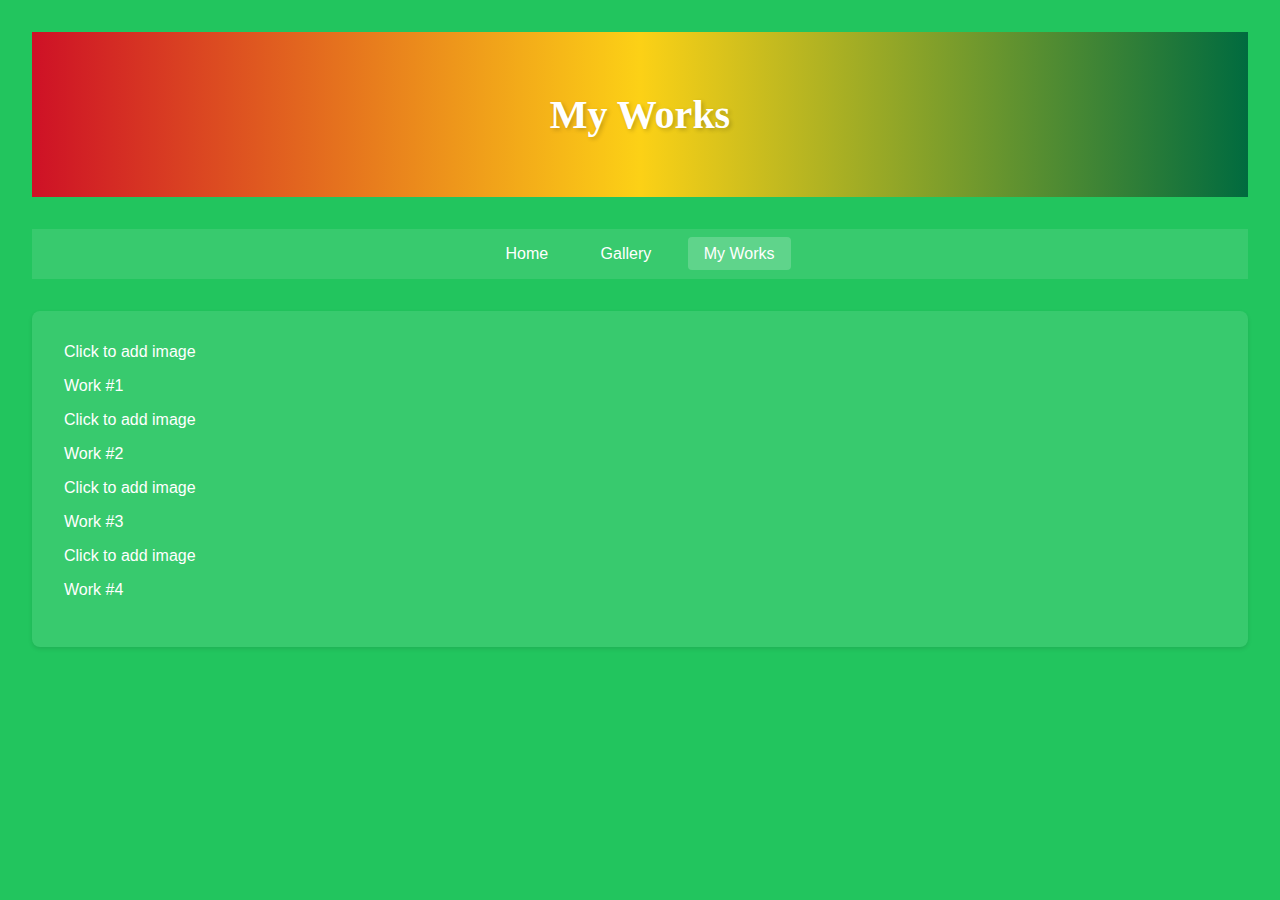
<file: works (1).html>
<!DOCTYPE html>
<html>
<head>
  <meta charset="utf-8">
  <meta name="viewport" content="width=device-width">
  <title>My Works - On The Come Up</title>
  <link href="style.css" rel="stylesheet" type="text/css" />
  <link href="https://fonts.cdnfonts.com/css/comic-sans" rel="stylesheet">
  <link href="https://fonts.googleapis.com/css2?family=Lobster&display=swap" rel="stylesheet">
</head>
<body>
  <header class="header">
    <h1>My Works</h1>
  </header>
  <nav class="navigation">
    <a href="index.html">Home</a>
    <a href="gallery.html">Gallery</a>
    <a href="works.html" class="active">My Works</a>
  </nav>
  <main class="container">
    <div class="card">
      <div class="works-grid">
        <div class="work-item">
          <div class="image-placeholder">Click to add image</div>
          <p class="work-caption">Work #1</p>
        </div>
        <div class="work-item">
          <div class="image-placeholder">Click to add image</div>
          <p class="work-caption">Work #2</p>
        </div>
        <div class="work-item">
          <div class="image-placeholder">Click to add image</div>
          <p class="work-caption">Work #3</p>
        </div>
        <div class="work-item">
          <div class="image-placeholder">Click to add image</div>
          <p class="work-caption">Work #4</p>
        </div>
      </div>
    </div>
  </main>
</body>
</html>
</file>
<file: style.css>
html {
  height: 100%;
  width: 100%;
}

body {
  font-family: sans-serif;
  margin: 2rem;
  background-color: #22c55e;
}

.header {
  background: linear-gradient(to right, #ce1126, #fcd116, #006b3f);
  padding: 2rem;
  text-align: center;
  margin-bottom: 2rem;
  display: flex;
  flex-direction: column;
  align-items: center;
  gap: 1rem;
}

.header h1 {
  color: white;
  font-size: 2.5rem;
  font-family: 'Comic Sans MS', 'Comic Sans', cursive;
  text-shadow: 2px 2px 4px rgba(0, 0, 0, 0.2);
}

.navigation {
  background: rgba(255, 255, 255, 0.1);
  padding: 1rem;
  text-align: center;
  margin-bottom: 2rem;
}

.navigation a {
  color: white;
  text-decoration: none;
  padding: 0.5rem 1rem;
  margin: 0 0.5rem;
  border-radius: 0.25rem;
  transition: background-color 0.3s;
}

.navigation a:hover,
.navigation a.active {
  background: rgba(255, 255, 255, 0.2);
}

.card {
  background-color: rgba(255, 255, 255, 0.1);
  border-radius: 0.5rem;
  padding: 2rem;
  box-shadow: 0 2px 4px rgba(0, 0, 0, 0.1);
  color: white;
}

h2 {
  color: white;
}

.about-list {
  list-style-type: none;
  margin-top: 1rem;
}

.about-list li {
  color: white;
  padding: 0.5rem 0;
  border-bottom: 1px solid rgba(255, 255, 255, 0.2);
  font-family: 'Lobster', cursive;
  font-size: 1.2rem;
}

.about-list li:last-child {
  border-bottom: none;
}

.dream-section {
  margin-top: 2rem;
  padding-top: 1.5rem;
  border-top: 2px solid rgba(255, 255, 255, 0.2);
}

.dream-section h3 {
  color: white;
  margin-bottom: 0.75rem;
  font-size: 1.25rem;
}

.dream-section p {
  line-height: 1.6;
  color: white;
}

.gallery-grid {
  display: grid;
  grid-template-columns: repeat(auto-fit, minmax(250px, 1fr));
  gap: 2rem;
  padding: 1rem;
}

.gallery-item {
  text-align: center;
}

.gallery-image {
  width: 100%;
  height: 250px;
  object-fit: contain;
  border-radius: 0.5rem;
  background: rgba(255, 255, 255, 0.2);
  padding: 1rem;
  transition: transform 0.3s;
}

.gallery-image:hover {
  transform: scale(1.05);
}

.image-caption {
  font-family: 'Lobster', cursive;
  margin-top: 1rem;
  color: white;
}
</file>
